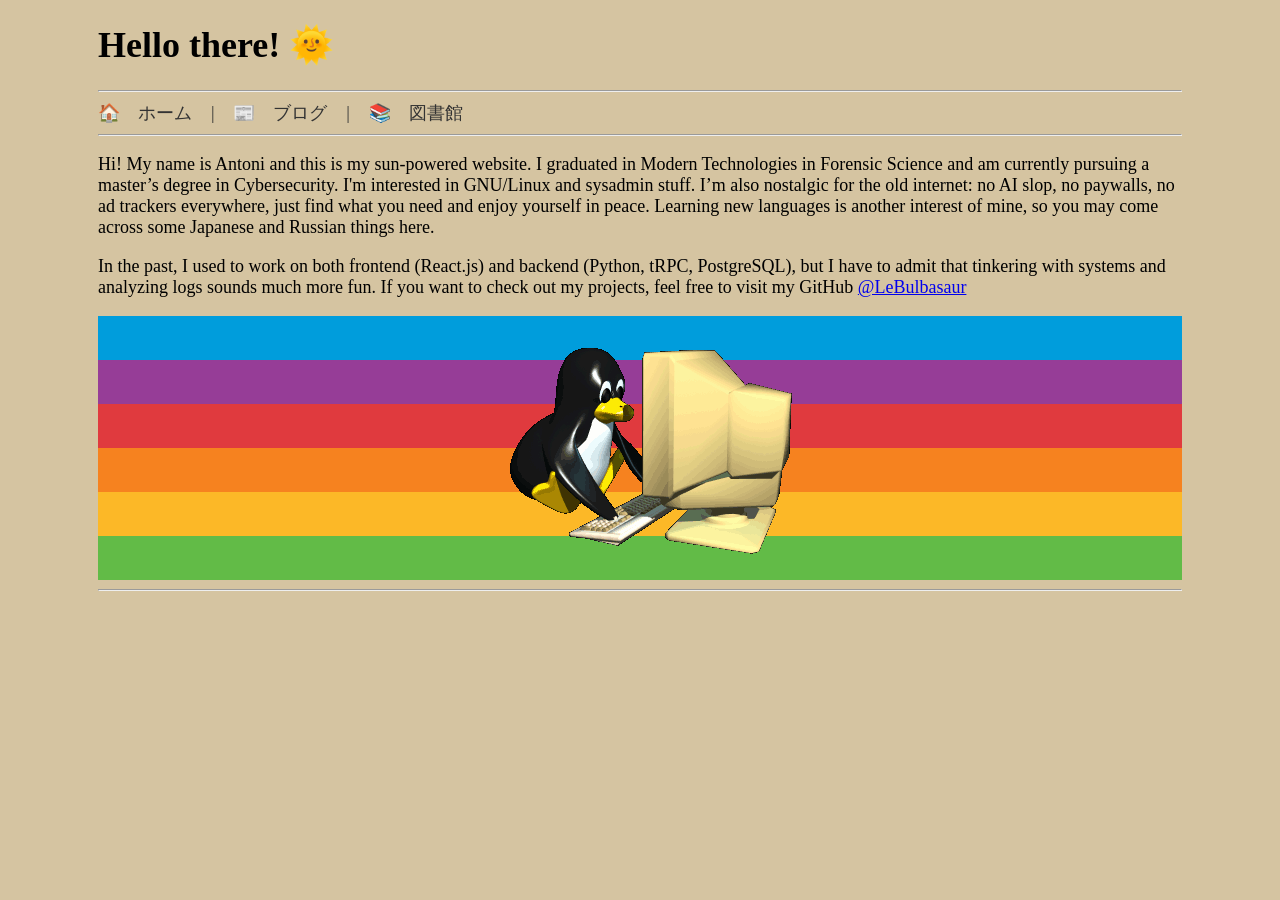
<file: index.html>
<!doctype html>
<html lang="pl">
  <head>
    <meta charset="utf-8" />
    <meta name="viewport" content="width=device-width, initial-scale=1" />
    <title>Solar Pi</title>
    <link rel="stylesheet" href="style.css?v=3" />
  </head>
  <body>
    <h1>Hello there! 🌞</h1>
    <hr />
    <nav>
      <a href="/"> 🏠　ホーム </a>
      <a href=""> 📰　ブログ </a>
      <a
        href="https://kiwix.lebulbasaur.eu/viewer#wikipedia_en_all_maxi_2026-02/User%3AThe_other_Kiwix_guy/Landing"
      >
        📚　図書館
      </a>
    </nav>
    <hr />
    <p>
      Hi! My name is Antoni and this is my sun-powered website. I graduated in
      Modern Technologies in Forensic Science and am currently pursuing a
      master’s degree in Cybersecurity. I'm interested in GNU/Linux and sysadmin
      stuff. I’m also nostalgic for the old internet: no AI slop, no paywalls,
      no ad trackers everywhere, just find what you need and enjoy yourself in
      peace. Learning new languages is another interest of mine, so you may come
      across some Japanese and Russian things here.
    </p>
    <p>
      In the past, I used to work on both frontend (React.js) and backend
      (Python, tRPC, PostgreSQL), but I have to admit that tinkering with
      systems and analyzing logs sounds much more fun. If you want to check out
      my projects, feel free to visit my GitHub
      <a href="https://github.com/LeBulbasaur">@LeBulbasaur</a>
    </p>
    <div class="banner">
      <img src="/img/tux_pc.gif" alt="Tux typing" width="312" height="228" />
    </div>
    <hr />
  </body>
</html>
</file>
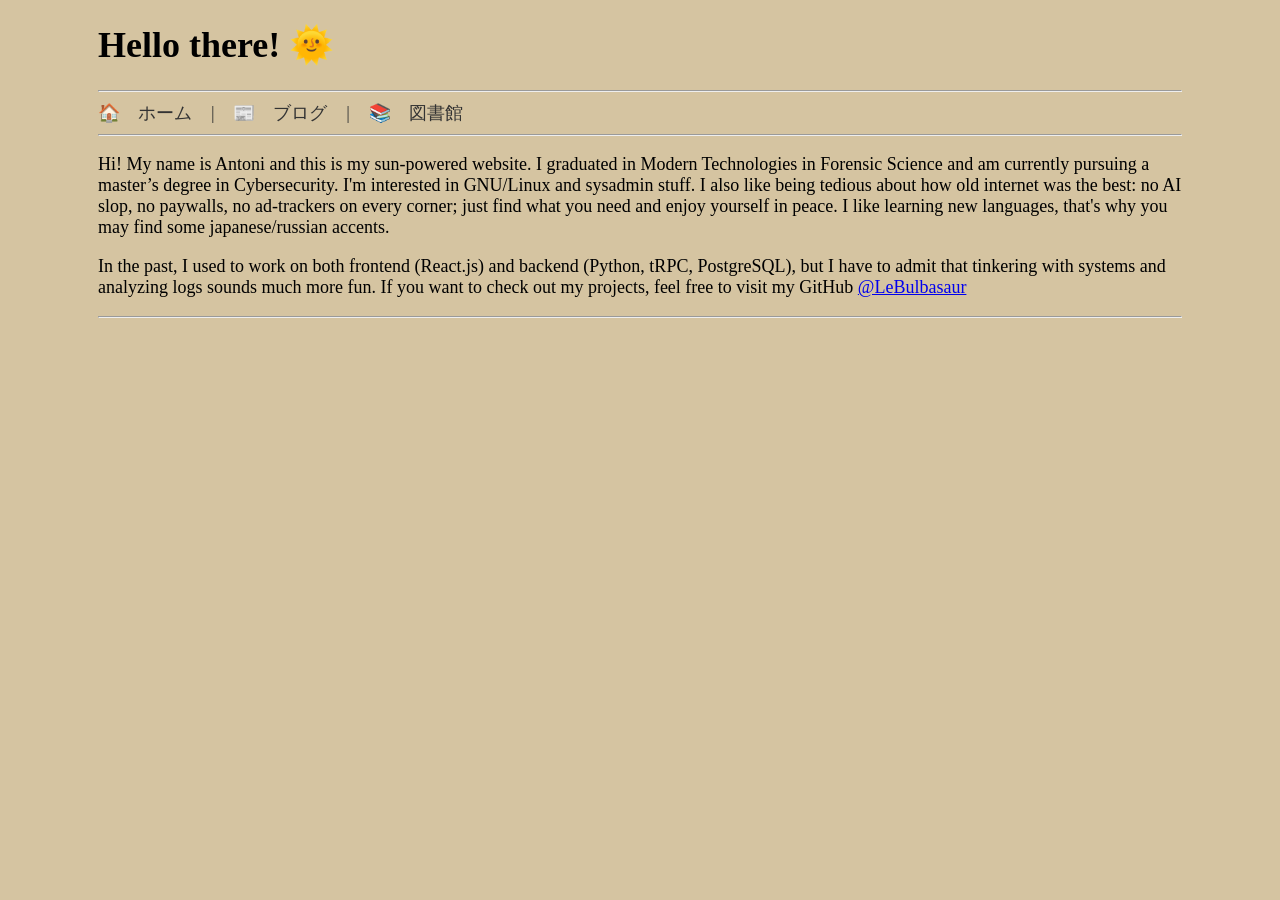
<file: public/index.html>
<!doctype html>
<html lang="pl">
  <head>
    <meta charset="utf-8" />
    <meta name="viewport" content="width=device-width, initial-scale=1" />
    <title>Solar Pi</title>
    <link rel="stylesheet" href="style.css" />
  </head>
  <body>
    <h1>Hello there! 🌞</h1>
    <hr />
    <nav>
      <a href="/"> 🏠　ホーム </a>
      <a href=""> 📰　ブログ </a>
      <a
        href="https://kiwix.lebulbasaur.eu/viewer#wikipedia_en_all_maxi_2026-02/User%3AThe_other_Kiwix_guy/Landing"
      >
        📚　図書館
      </a>
    </nav>
    <hr />
    <p>
      Hi! My name is Antoni and this is my sun-powered website. I graduated in
      Modern Technologies in Forensic Science and am currently pursuing a
      master’s degree in Cybersecurity. I'm interested in GNU/Linux and sysadmin
      stuff. I also like being tedious about how old internet was the best: no
      AI slop, no paywalls, no ad-trackers on every corner; just find what you
      need and enjoy yourself in peace. I like learning new languages, that's
      why you may find some japanese/russian accents.
    </p>
    <p>
      In the past, I used to work on both frontend (React.js) and backend
      (Python, tRPC, PostgreSQL), but I have to admit that tinkering with
      systems and analyzing logs sounds much more fun. If you want to check out
      my projects, feel free to visit my GitHub
      <a href="https://github.com/LeBulbasaur">@LeBulbasaur</a>
    </p>
    <hr />
  </body>
</html>
</file>
<file: style.css>
* {
  font-family: Georgia, "Times New Roman", serif;
  font-size: 18px;
}

body {
  background-color: #d5c4a1;
  padding: 0 5em;
}

h1 {
  font-size: 36px;
}

nav a {
  text-decoration: none;
  color: #333;
}

nav a + a::before {
  content: "|";
  margin: 0 0.8em;
}

.banner {
  width: 100%;
  display: flex;
  justify-content: center;
  align-items: center;
  padding: 1em 0;

  background: linear-gradient(
    to top,
    #62bb47 0 16.66%,
    #fcb827 16.66% 33.33%,
    #f6821f 33.33% 50%,
    #e03a3e 50% 66.66%,
    #963d97 66.66% 83.33%,
    #009ddc 83.33% 100%
  );
}

@media (max-width: 800px) {
  body {
    padding: 0 2em;
  }

  .banner img {
    width: 50%;
    height: auto;
  }
}
</file>
<file: public/style.css>
* {
  font-family: Georgia, "Times New Roman", serif;
  font-size: 18px;
}

body {
  background-color: #d5c4a1;
  padding: 0 5em;
}

h1 {
  font-size: 36px;
}

nav a {
  text-decoration: none;
  color: #333;
}

nav a + a::before {
  content: "|";
  margin: 0 0.8em;
}

@media (max-width: 800px) {
  body {
    padding: 0 2em;
  }
}
</file>
